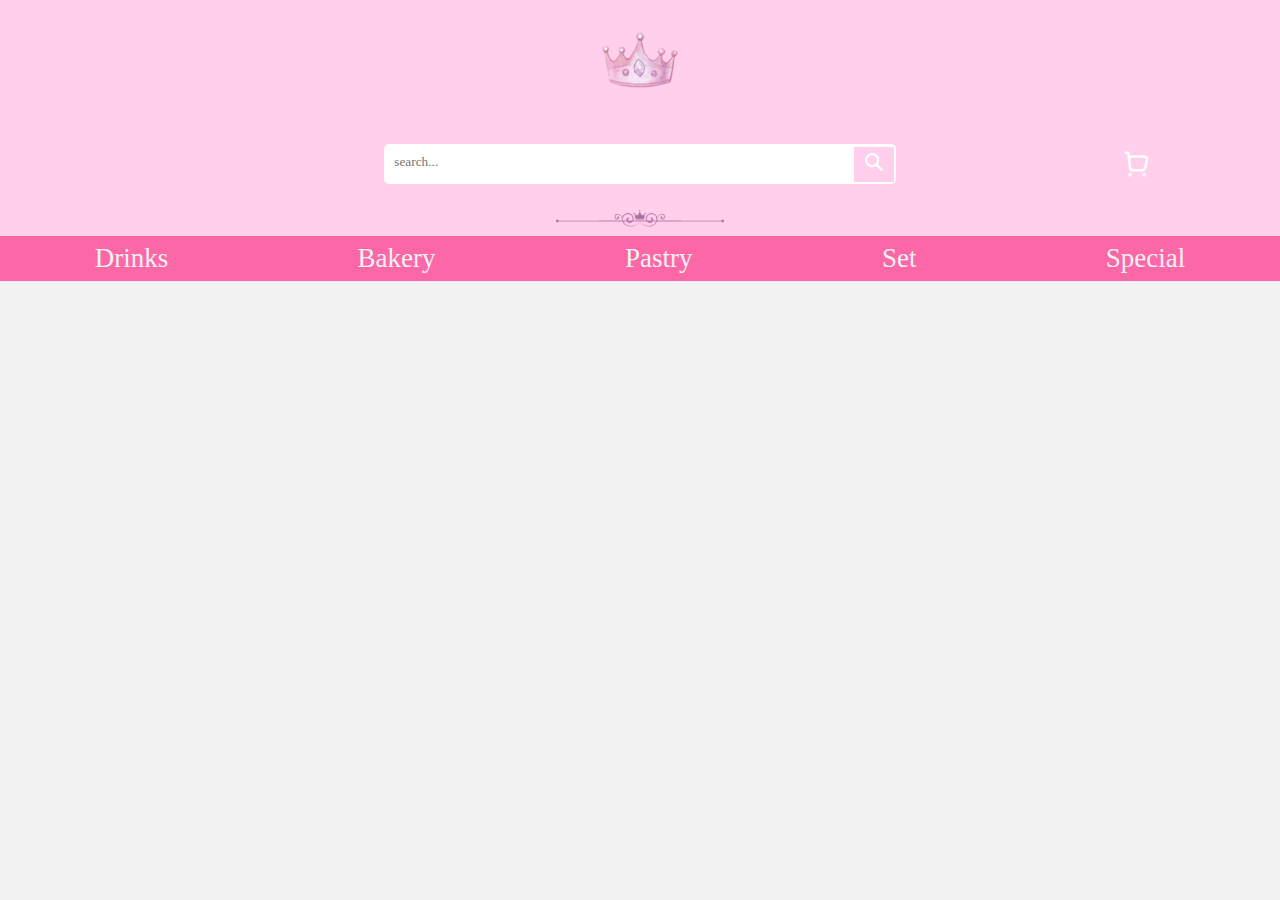
<file: page1.html>
<!DOCTYPE html>
<html lang="en">
<head>
    <meta charset="UTF-8">
    <meta name="viewport" content="width=device-width, initial-scale=1.0">
    <title>Document</title>

    <link rel="stylesheet" href="style.css">
</head>
<header>
    <div class="logo">
        <a href="page1.html"><img src="logocage.png"></a>
    </div>
</header>
<body>
    <nav>
        
        <div class="search-from">
            <form action="">
                <input type="text" placeholder="search..." >
                <button type="submit">
                    <img src="search.svg">
                </button>
            </form>
        </div>
        <ul class="account-menu">
            <li><a href="#"><img src="cart.svg" alt="cart"></a></li>
        </ul>
    </nav>
    <div class="kun">
            <img src="kun.png">
        </div>
    <div class="menu">
        <a href="#Drinks">Drinks</a>
        <a href="#Bakery">Bakery</a>
        <a href="#Pastry">Pastry</a>
        <a href="#set">Set</a>
        <a href="#special">Special</a>
    </div>
   
</body>
</html>
</file>
<file: style.css>
* {
    margin : 0;
    padding: 0;
    box-sizing: border-box;
    font-family: 'Poppins';
}

.cover{
    width: 100%;
    height: 100vh;
    background-color: rgba(255, 146, 146, 0.4);
    display: flex;
    align-items: center;
    justify-content: center;

}

.content{
    text-align: center;
}

.content h1{
    font-size: 95px;
    color: #fff;
    margin-bottom: 50px;

}
.content h2{
    font-size: 50px;
    color: #fff;
    margin-bottom: 50px;

}

.content a{
    font-size: 23px;
    color: #fff;
    text-decoration: none;
    border: 2px solid #fff;
    padding: 15px 25px;
    border-radius: 50px;
    transition: 0.3s;

}
.content h3{
    font-size: 20px;
    color: #fff;
    margin-bottom: 50px;
    margin-top: 60px;
}

.content a:hover{
    background-color: #fff;
    color: #fc67a8;

}

.bg-clip{
    position: absolute;
    right: 0;
    bottom: 0;
    z-index: -1;
}
body{
    background-color: #f2f2f2;
}

header {
    /*ความสูง*/
    height: 20% ;
    width: 100%;
    /*สีพื้นหลัง*/
    background-color: #FFCFEC ;
    /*สีตัวอักษร*/
    color: #fff ;
    /*บันทัดเดียวกัน*/
    display: flex;
    /*จัดกึ่งกลาง*/
    justify-content:center;
    /*กึ่งกลางแนวตั้ง*/
    align-items: center;
    padding: 10px;

}
.logo img {
    height: 100px ;
    width:auto;
    align-items: center;
    top: 30%;
    position:relative;
    justify-content: baseline;
}


nav {
    /*บันทัดเดียวกัน*/
    display: flex;
    outline: 1px solid #FFCFEC;
    /*ความสูง*/
    height: 80px ;
    /*สีตัวอักษร*/
    color: #fff ;
    /*สีพื้นหลัง*/
    background-color: #FFCFEC ;
    align-items: center;
    position: relative;
    justify-content:space-evenly;
}


.search-from{
    background-color: #fff ;
    align-items: center;
    height: 50% ;
    width: 40%;
    position: relative;
    left: 10%;
    border-radius: 5px;

}
.search-from input {
    border: 1px #ffffff ;
    height: 35px ;
    width: 90%;
    position: relative;
    left: 2%;
}


.search-from img{
    height: 30px ;
    width: 30px;
    
}
.search-from button{
    border: 1px #ffffff;
    background-color: #FFCFEC ;
    height: 35px ;
    width: 40px;
    position: absolute;
    top: 2.5px;
    right: 2.5px;
    
}

.account-menu li{
    display: flex;
}

.account-menu img {
    height: 30px ;
    width: 30;
    position: absolute;
    top: 25px;
    right: 10%;
}

.kun{
    width: 100%;
    height: 30%;
    background-color: #FFCFEC;
    align-content: center;
    position: relative;
}

.kun img {
    width: 15%;
    position: relative;
    left: 42.5%;
}

.menu {
    width: 100%;
    height: 5vh;    
    background-color: #fc67a8;
    align-items: center;
    display: flex;
    position: relative;
    justify-content: space-around;
}
.menu a{
    font-size: 3vh;
    color: #f2f2f2;
    text-decoration: none;
}
</file>
